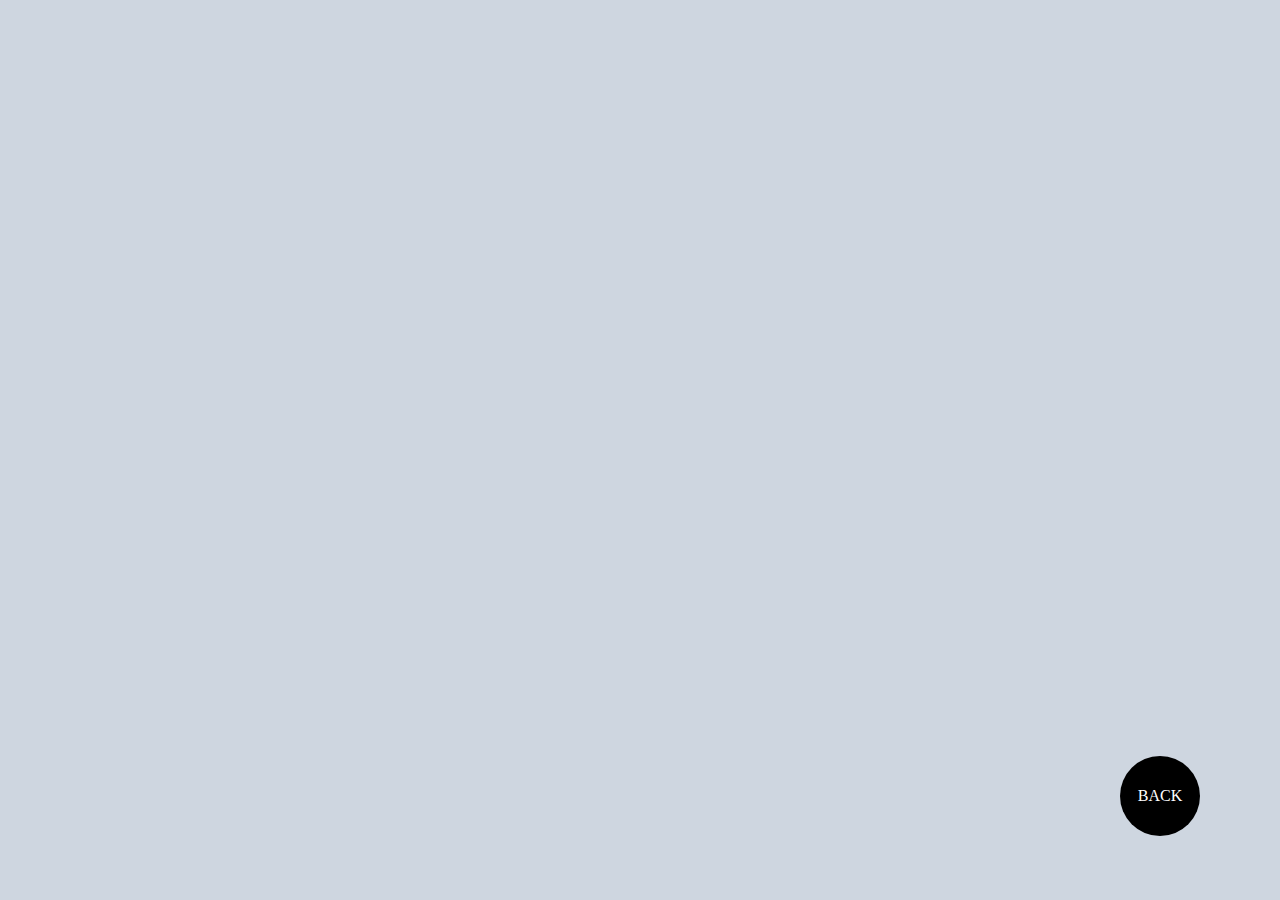
<file: gallery.html>
<!DOCTYPE html>
<html lang="en">
<head>
    <meta charset="UTF-8">
    <meta name="viewport" content="width=device-width, initial-scale=1.0">
    <link rel="stylesheet" href="./gallery.css">
    <title>Document</title>
</head>
<body>

    <div class="back">BACK</div>
    <div class="gallery-cont"></div>
    


    <script src="./db.js"></script>
    <script src="./gallery.js"></script>
    <script>
        let backElem = document.querySelector(".back");
        backElem.addEventListener("click", (e)=>{
            location.assign("./index.html");
        })

    </script>
</body>
</html>
</file>
<file: gallery.css>
*{
    box-sizing: border-box;
}

body{
    margin: 0;
    padding: 0;
}

.back{
    width: 5rem;
    height: 5rem;
    border-radius: 50%;
    background-color: black;
    color: white;
    display: flex;
    justify-content: center;
    align-items: center;
    position:fixed;
    bottom: 4rem;
    right: 5rem;
}

.back:hover{
    cursor: pointer;
}

.gallery-cont{
    background-color: #ced6e0;
    min-height: 100vh;
    width: 100vw;
    display: flex;
    flex-wrap: wrap;
    justify-content: center;
}

.media-cont{
    height: 15rem;
    width:15rem;
    border: 10px solid white;
    margin: 2rem;

}

.media{
    height: calc(100% - 2rem - 2rem);
    
}

.media > *{
    width: 100%;
    height: 100%;
    object-fit: fill;
}

.action-btn{
    height:2rem;
    color: white;
    display:flex;
    justify-content: center;
    align-items: center;

}

.action-btn:hover{
    cursor: pointer;
}

.download{
    background-color: black;
    
}

.delete{
    background-color: rgb(223, 43, 43);
}
</file>
